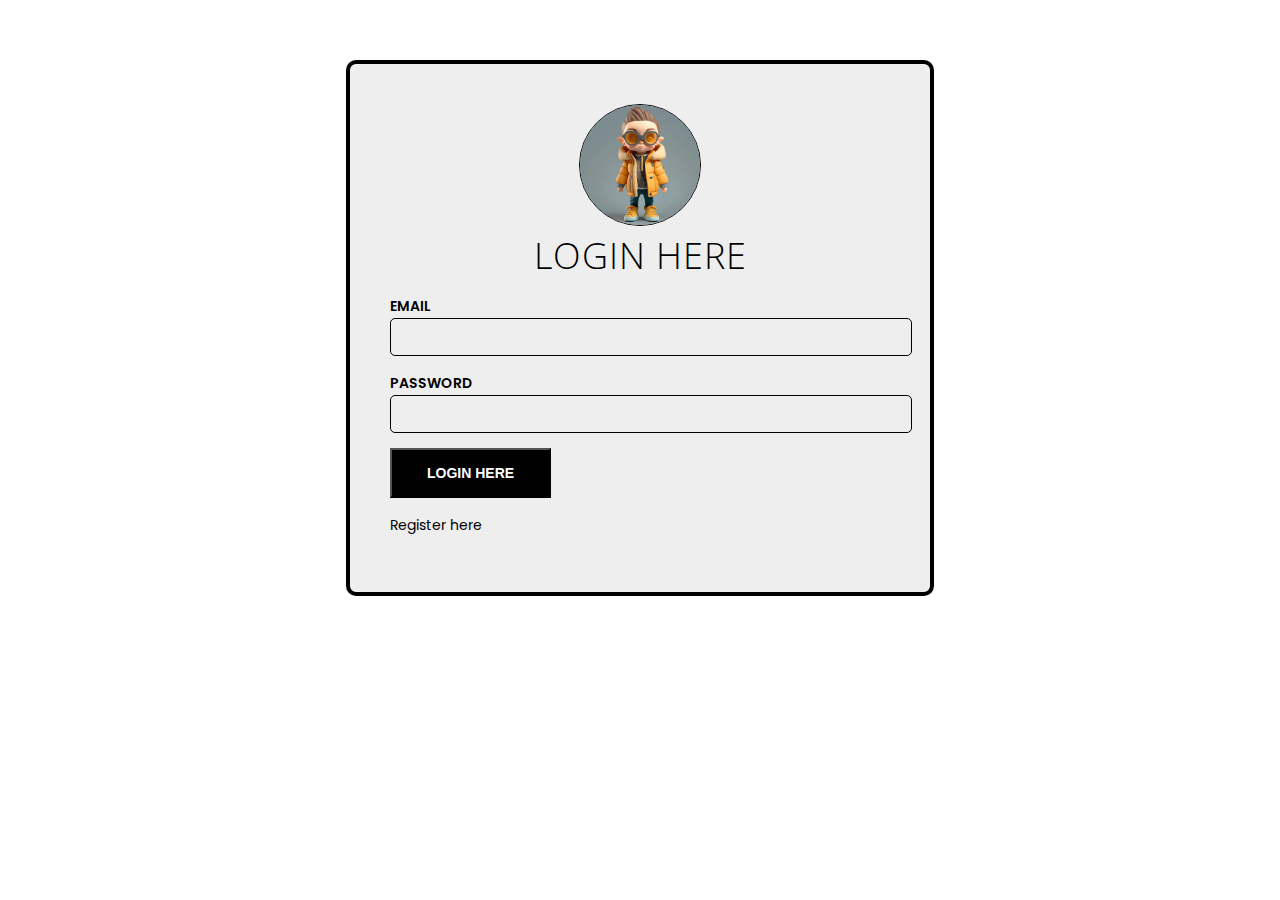
<file: index.html>
<!DOCTYPE html>
<html lang="en">
<head>
	<meta charset="UTF-8">
	<meta name="viewport" content="width=device-width, initial-scale=1.0">
	<title>css practise</title>
	<!-- style.css linking here -->
	<link rel="stylesheet" href="css/style.css">
	<link href="https://fonts.googleapis.com/css2?family=Open+Sans:wght@300;400;500;600;700;800&family=Poppins:wght@100;200;300;400;500;600;700;800;900&display=swap" rel="stylesheet">
</head>
<body>
	<div class="login-box">
		<form action="" class="login">
			<div class="avater">
			<img src="imeges/avater.png" alt="">
			</div>
			<h1>login here</h1>
			<div class="form-group">
				<label for="">Email</label>
				<input type=" email" class=" form-control">
			</div>
			<div class="form-group">
				<label for="">password</label>
				<input type=" password" class=" form-control">
			</div>
			<div class="form-group">
				<input type="submit" value="login here" class="btn-primary">
			</div> 
			<div class="form-group">
				<a href="Register.html">Register here</a>
			</div>
		</form>
	</div>
	
</body>
</html>
</file>
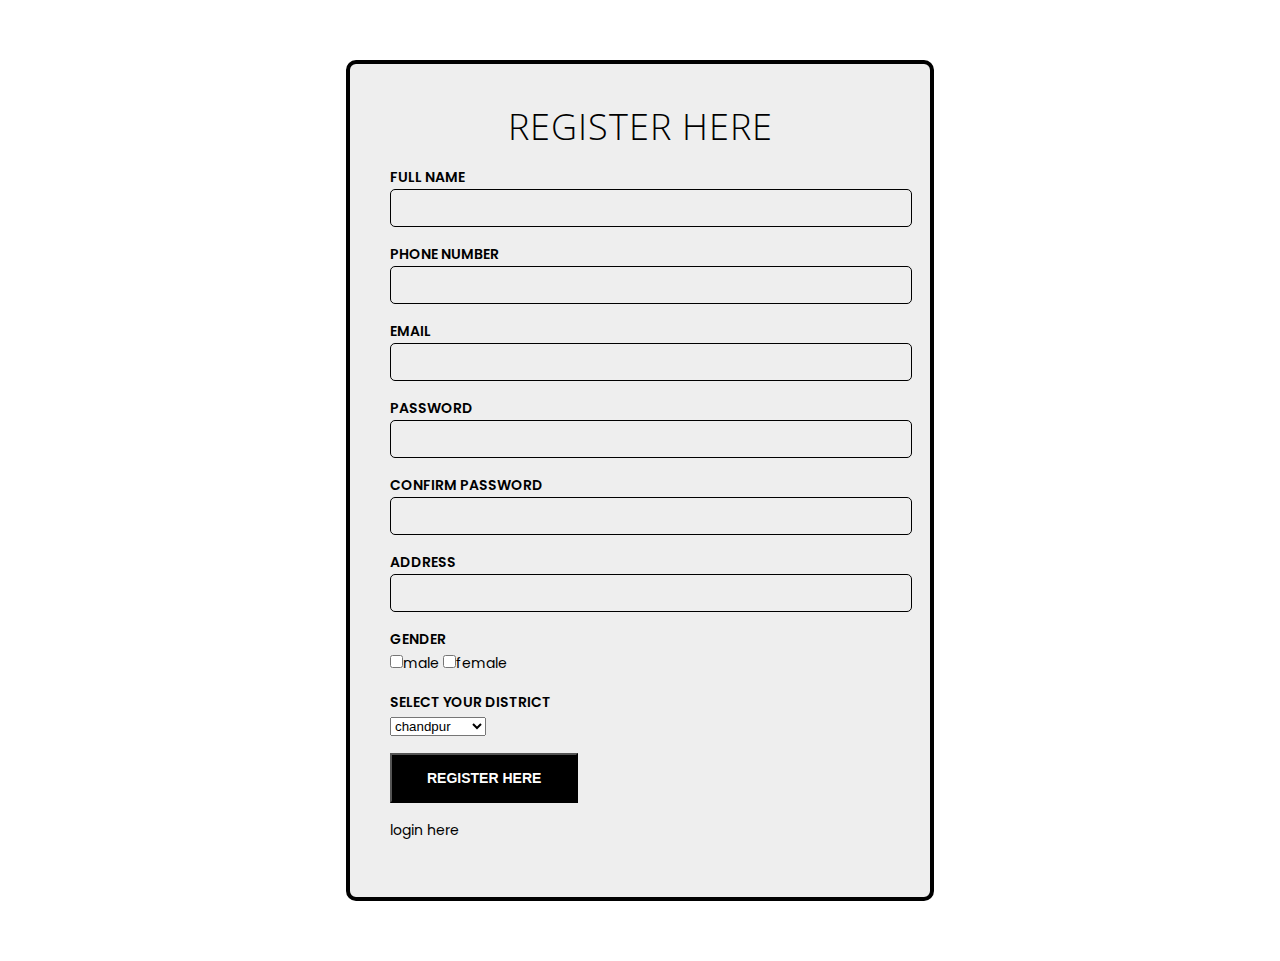
<file: Register.html>
<!DOCTYPE html>
<html lang="en">
<head>
	<meta charset="UTF-8">
	<meta name="viewport" content="width=device-width, initial-scale=1.0">
	<title>css practise</title>
	<!-- style.css linking here -->
	<link rel="stylesheet" href="css/style.css">
	<link href="https://fonts.googleapis.com/css2?family=Open+Sans:wght@300;400;500;600;700;800&family=Poppins:wght@100;200;300;400;500;600;700;800;900&display=swap" rel="stylesheet">
</head>
<body>
	<div class="login-box">
		<form action="" class="login">
			<h1>Register here</h1>
			<div class="form-group">
				<label for="">Full name</label>
				<input type=" text" class=" form-control">
			</div>
			<div class="form-group">
				<label for="">phone number</label>
				<input type=" text" class=" form-control">
			</div>
			<div class="form-group">
				<label for="">Email</label>
				<input type=" email" class=" form-control">
			<div class="form-group">
				<label for="">password</label>
				<input type=" password" class=" form-control">
			</div>
			<div class="form-group">
				<label for="">confirm password</label>
				<input type=" password" class=" form-control">
			</div>
			<div class="form-group">
				<label for="">address</label>
				<input type=" text" class=" form-control">
			</div>
			<div class="form-group">
				<label for="">Gender</label>
	            <input type="checkbox">male
	            <input type="checkbox">female
			</div>
			<div class="form-group">
				<label for="">select your district</label>
		       <select name="" id="">
	               <option value="1">chandpur</option>
	               <option value="2">narayangonj</option>
	               <option value="3">dhaka</option>
	           </select>
			</div>
			<div class="form-group">
				<input type="submit" value="register here" class="btn-primary">
			</div> 
			<div class="form-group">
				<a href="index.html">login here</a>
			</div>
			 
		</form>
	</div>
	
</body>
</html>
</file>
<file: css/style.css>
*{
	margin: 0px;
	padding: 0px;
}
body{
	font-family: 'Poppins', sans-serif;
	font-size: 14px;
	line-height: 24px;
}
h1, h2, h3, h4, h5, h6{
	font-family: 'Open Sans', sans-serif;
}
.login-box{
	width: 500px;
	margin: 60px auto;
	background: #eee;
	padding: 40px;
	border: 4px solid #000;
	border-radius: 10px;
}
.login{
	width: 100%;
}
.login .avater{
	width: 100%;
    text-align: center;
}
.login .avater img{
	width: 120px;
	height: 120px;
	border-radius: 100%;
	border: 1px solid #000;
}
.login h1{
	font-size: 36px;
	line-height: 46px;
	font-weight: 300;
	text-align: center;
	text-transform: uppercase;
	letter-spacing: 1px;
}
.login .form-group{
	width: 100%;
	margin: 15px 0px;
}
.login .form-group label{
	display: block;
	font-size: 14px;
	line-height: 24px;
	font-weight: 600;
	text-transform: uppercase;
	color: #000;
}
.login .form-group .form-control{
	width: 100%;
	padding: 10px;
	border: 1px solid #000;
	border-radius: 5px;
	background: transparent;
	font-size: 14px;
	font-weight: 400;
	color: #000;
}
.login .form-group .btn-primary{
	padding: 15px 35px;
	font-size: 14px;
	font-weight: 600;
	text-transform: uppercase;
	border-radius: 1px solid #000;
	background: #000;
	color: #fff;
	transition: 2s;
}
.login .form-group .btn-primary:hover{
	border: 1px solid #000;
	background: transparent;
	color: #000;
	cursor: pointer;
}
.login .form-group a{
	font-size: 14px;
	color: #000;
	text-decoration: none;

}
.login .form-group a:hover{
	color: blue;
}
</file>
